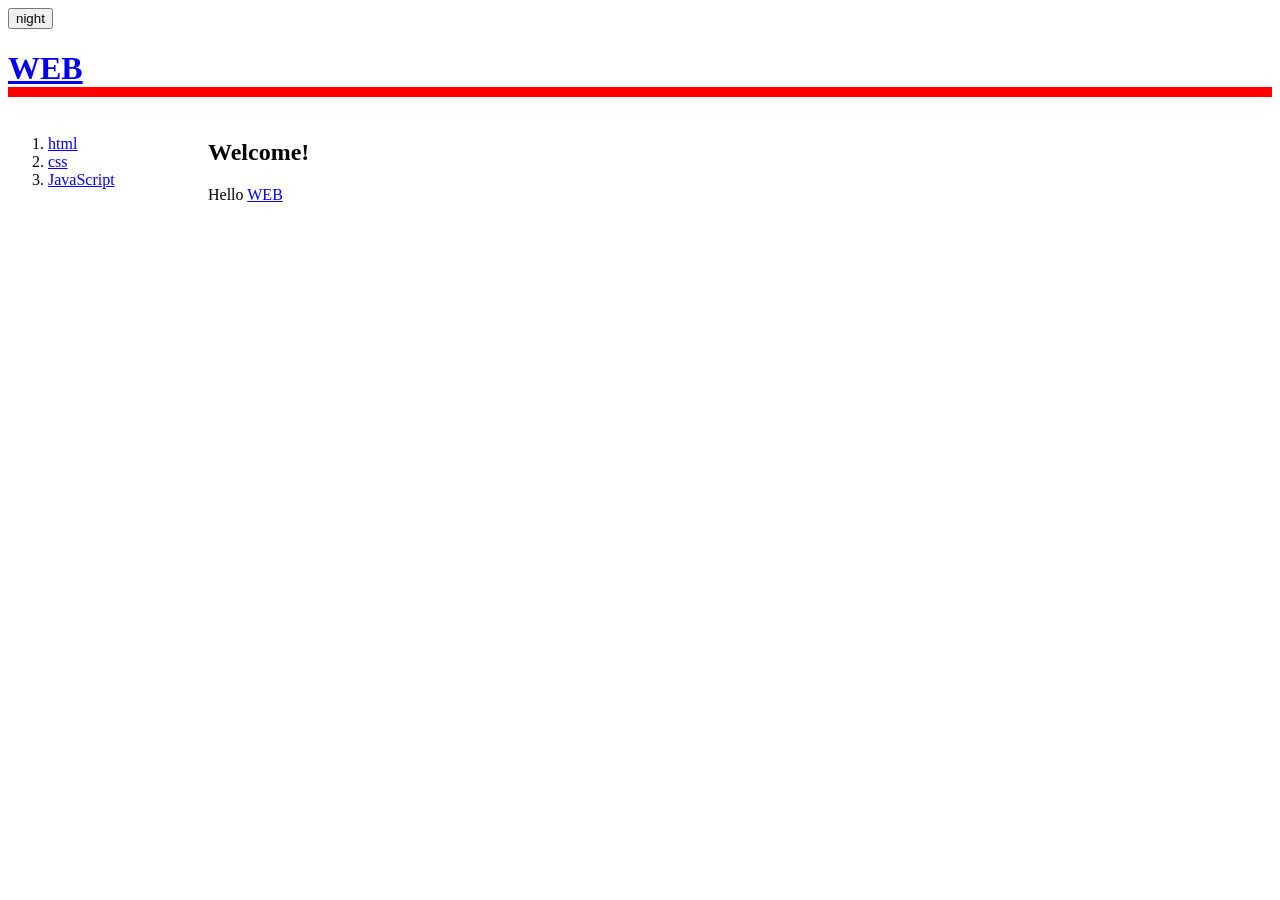
<file: index.html>
<!doctype html>
<html>
<head>
    <title>WEB</title>
    <meta charset="utf-8">
    <link rel="preconnect" href="https://fonts.googleapis.com">
    <link rel="preconnect" href="https://fonts.gstatic.com" crossorigin>
    <link href="https://fonts.googleapis.com/css2?family=Palette+Mosaic&display=swap" rel="stylesheet">
    <link rel="stylesheet" href="style.css">
</head>
<body>

    <input type="button" value="night" onclick="
        let btn = this;
        if(btn.value === 'night'){
            document.querySelector('body').style.backgroundColor = 'black';
            document.querySelector('body').style.color = 'white';
            btn.value = 'day';
            document.querySelector('#a1').style.color = 'white';
            document.querySelector('#a2').style.color = 'white';
            document.querySelector('#a3').style.color = 'white';
            document.querySelector('#a4').style.color = 'white';
        } else {
            document.querySelector('body').style.backgroundColor = 'white';
            document.querySelector('body').style.color = 'black';
            btn.value = 'night';
            document.querySelector('#a1').style.color = 'black';
            document.querySelector('#a2').style.color = 'black';
            document.querySelector('#a3').style.color = 'black';
            document.querySelector('#a4').style.color = 'black';
        }
    ">

    <h1><a id="a1" href="index.html">WEB</a></h1>
    <div id="container">
        <ol>  
            <li><a id="a2"  href="1.html">html</a></li>
            <li><a id="a3"  href="2.html">css</a></li>
            <li><a id="a4"  href="3.html">JavaScript</a></li>
        </ol>
        <div>
            <h2>Welcome!</h2> 
            Hello <a href="http://info.cern.ch/hypertext/WWW/TheProject.html">WEB</a>
        </div>
    </div>


</body>
</html>
</file>
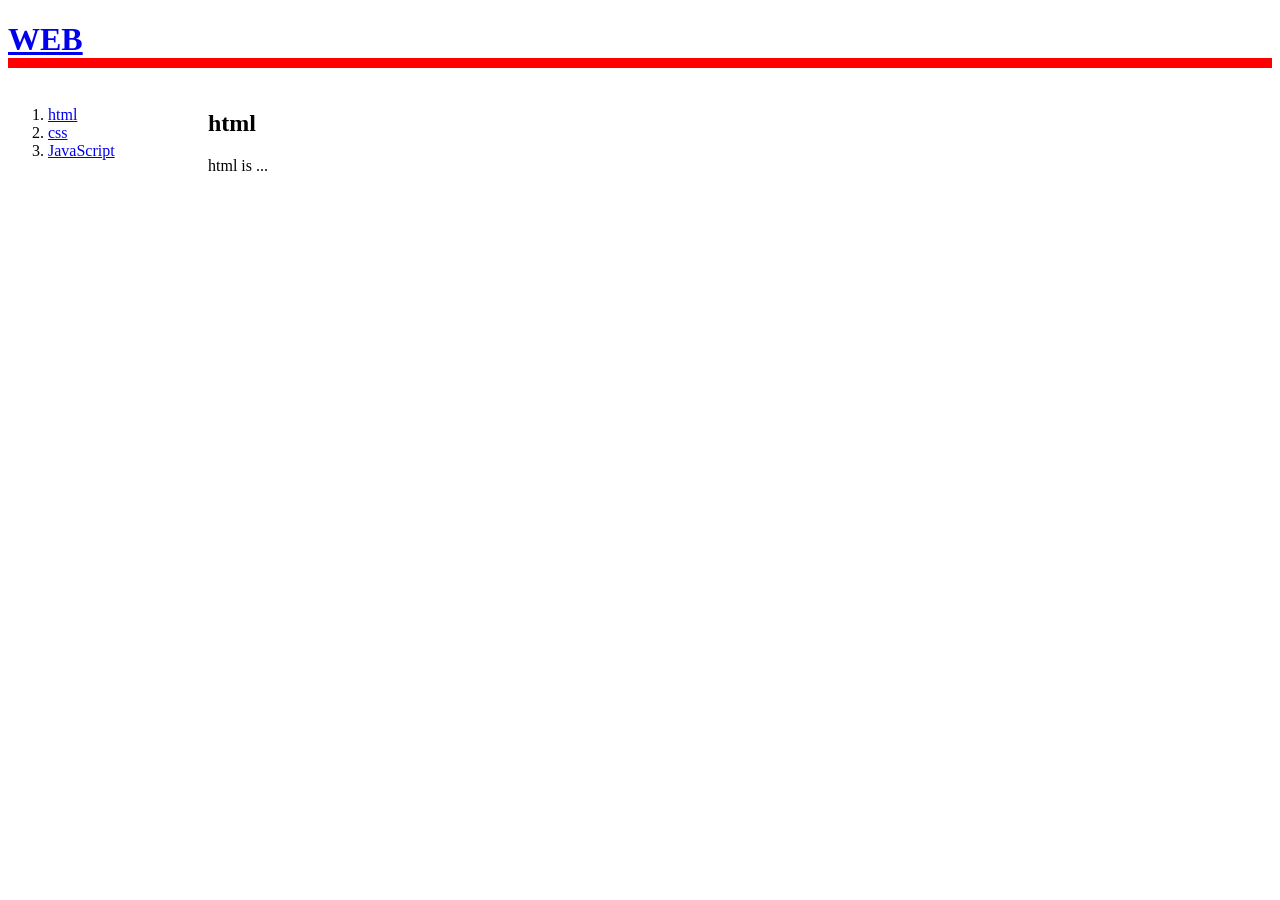
<file: 1.html>
<!doctype html>
<html>
<head>
    <title>웹</title>
    <meta charset="utf-8">
    <link rel="stylesheet" href="style.css">
    <link rel="preconnect" href="https://fonts.googleapis.com">
    <link rel="preconnect" href="https://fonts.gstatic.com" crossorigin>
    <link href="https://fonts.googleapis.com/css2?family=Palette+Mosaic&display=swap" rel="stylesheet">
</head>
<body>
    <h1><a href="index.html">WEB</a></h1>
    <div id="container">
        <ol>  
            <li><a href="1.html">html</a></li>
            <li><a href="2.html">css</a></li>
            <li><a href="3.html">JavaScript</a></li>
        </ol>
        <div>
            <h2>html</h2> 
            html is ...
        </div>
    </div>
</body>
</html>
</file>
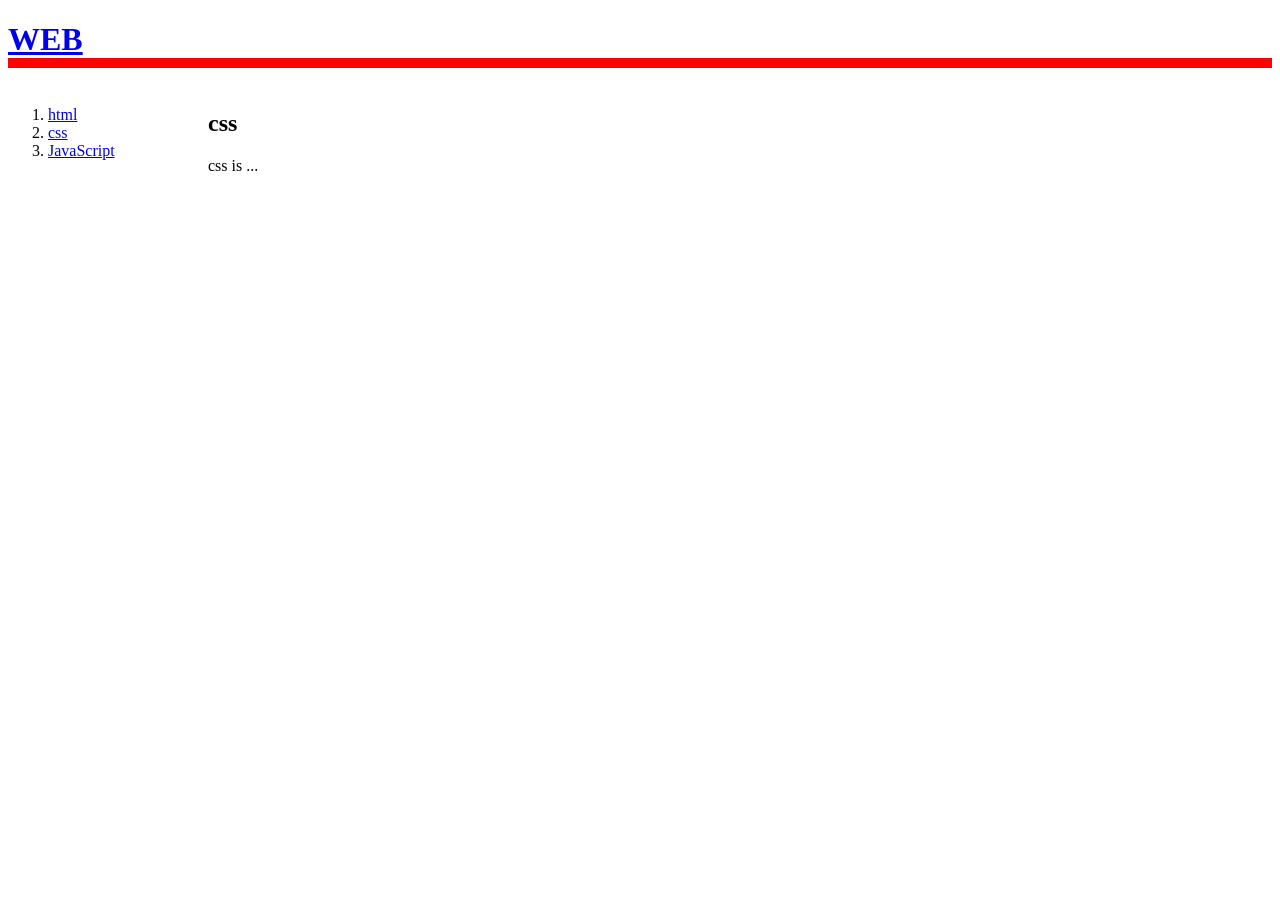
<file: 2.html>
<!doctype html>
<html>
<head>
    <title>웹</title>
    <meta charset="utf-8">
    <link rel="stylesheet" href="style.css">
    <link rel="preconnect" href="https://fonts.googleapis.com">
    <link rel="preconnect" href="https://fonts.gstatic.com" crossorigin>
    <link href="https://fonts.googleapis.com/css2?family=Palette+Mosaic&display=swap" rel="stylesheet">
</head>
<body>
    <h1><a href="index.html">WEB</a></h1>
    <div id="container">
        <ol>  
            <li><a href="1.html">html</a></li>
            <li><a href="2.html">css</a></li>
            <li><a href="3.html">JavaScript</a></li>
        </ol>
        <div>
            <h2>css</h2> 
            css is ...
        </div>
    </div>
</body>
</html>
</file>
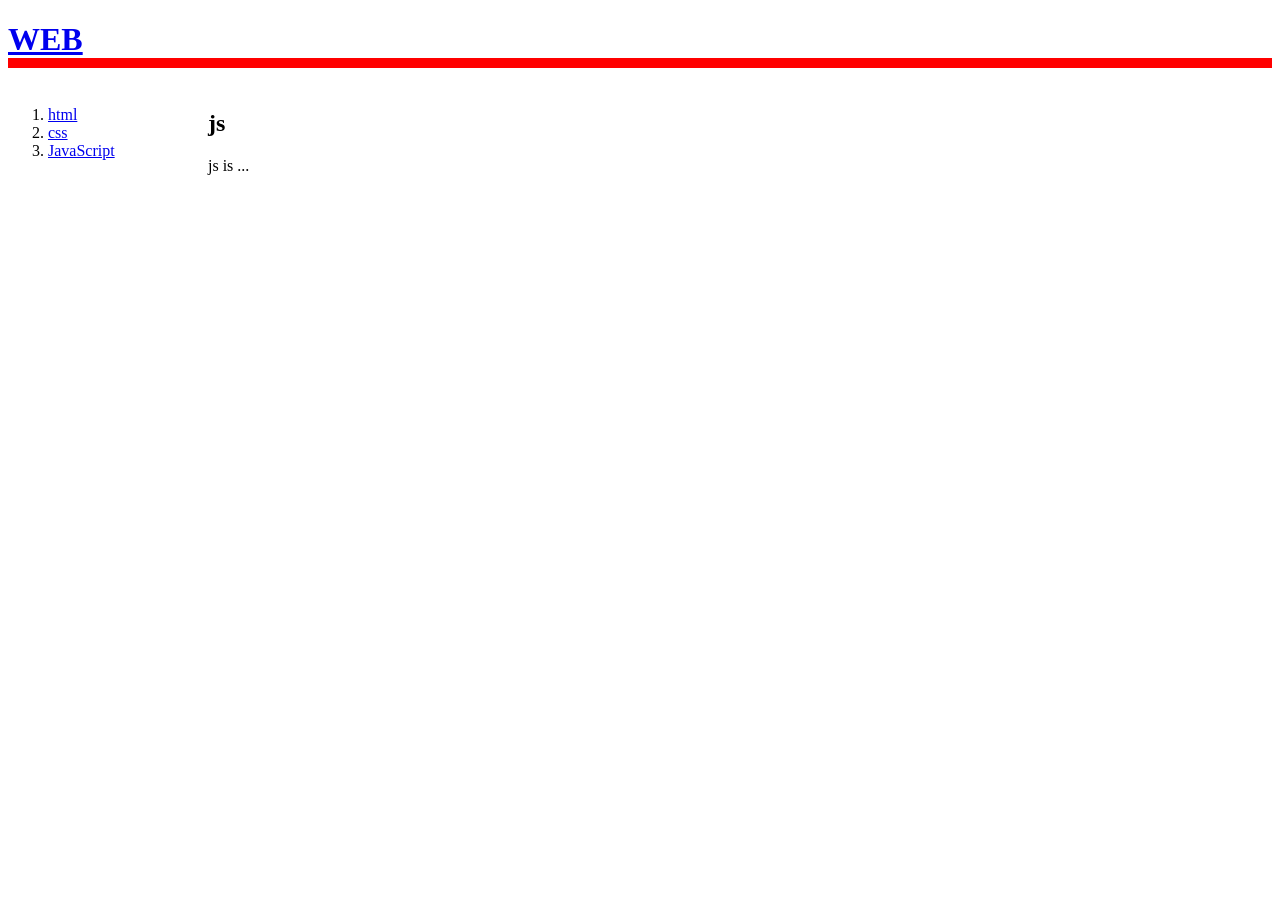
<file: 3.html>
<!doctype html>
<html>
<head>
    <title>웹</title>
    <meta charset="utf-8">
    <link rel="stylesheet" href="style.css">
    <link rel="preconnect" href="https://fonts.googleapis.com">
    <link rel="preconnect" href="https://fonts.gstatic.com" crossorigin>
    <link href="https://fonts.googleapis.com/css2?family=Palette+Mosaic&display=swap" rel="stylesheet">
</head>
<body>
    <h1><a href="index.html">WEB</a></h1>
    <div id="container">
        <ol>  
            <li><a href="1.html">html</a></li>
            <li><a href="2.html">css</a></li>
            <li><a href="3.html">JavaScript</a></li>
        </ol>
        <div>
            <h2>js</h2> 
            js is ...
        </div>
    </div>
</body>
</html>
</file>
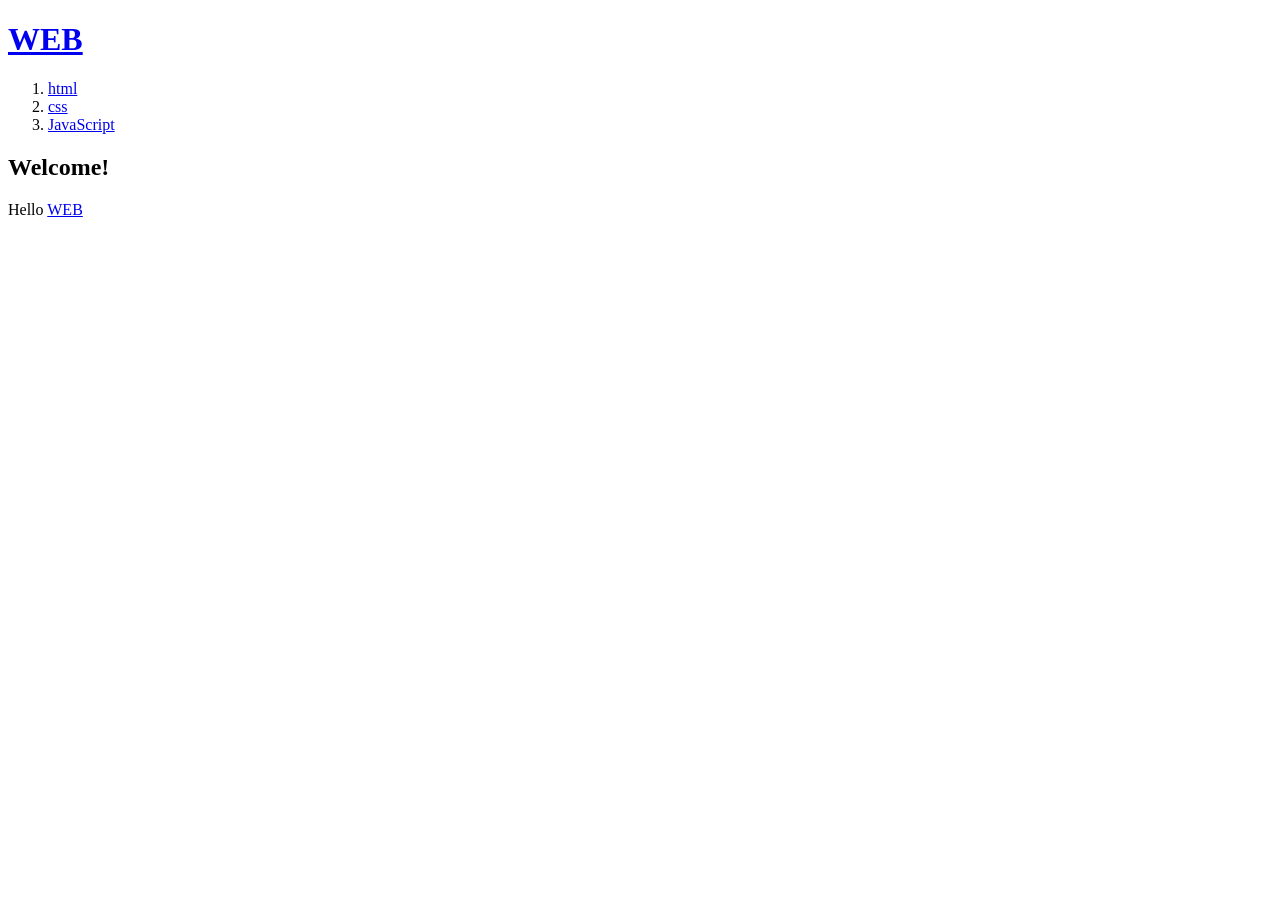
<file: review.html>
<!doctype html>
<html>
<head>
    <title>WEB</title>
    <meta charset="utf-8">
</head>
<body>
    <h1><a href="index.html">WEB</a></h1>
    <ol>  
        <li><a href="1.html">html</a></li>
        <li><a href="2.html">css</a></li>
        <li><a href="3.html">JavaScript</a></li>
    </ol>
    <h2>Welcome!</h2> 
    Hello <a href="http://info.cern.ch/hypertext/WWW/TheProject.html">WEB</a>
    

    <div id="disqus_thread"></div>
    <script>
        /**
        *  RECOMMENDED CONFIGURATION VARIABLES: EDIT AND UNCOMMENT THE SECTION BELOW TO INSERT DYNAMIC VALUES FROM YOUR PLATFORM OR CMS.
        *  LEARN WHY DEFINING THESE VARIABLES IS IMPORTANT: https://disqus.com/admin/universalcode/#configuration-variables    */
        /*
        var disqus_config = function () {
        this.page.url = PAGE_URL;  // Replace PAGE_URL with your page's canonical URL variable
        this.page.identifier = PAGE_IDENTIFIER; // Replace PAGE_IDENTIFIER with your page's unique identifier variable
        };
        */
        (function() { // DON'T EDIT BELOW THIS LINE
        var d = document, s = d.createElement('script');
        s.src = 'https://daegu-ai-school.disqus.com/embed.js';
        s.setAttribute('data-timestamp', +new Date());
        (d.head || d.body).appendChild(s);
        })();
    </script>
    <noscript>Please enable JavaScript to view the <a href="https://disqus.com/?ref_noscript">comments powered by Disqus.</a></noscript>

</body>
</html>
</file>
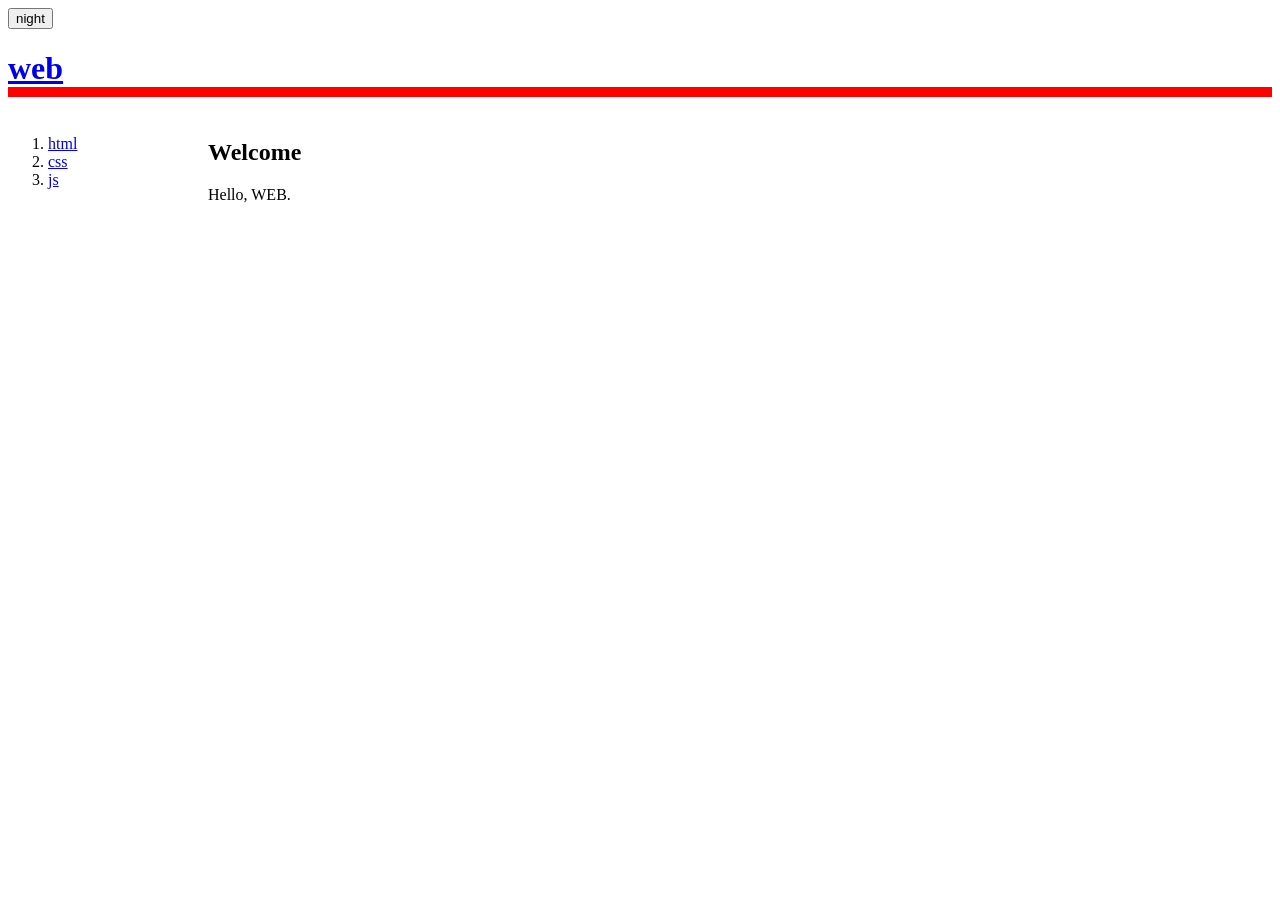
<file: review3.html>
<!DOCTYPE html>
<html>
    <head>
        <title>web</title>
        <link rel="stylesheet" href="style.css">
    </head>
    <body>
        <input type="button" value="night" onclick="
            document.querySelector('body').style.backgroundColor = '#000F08';
            document.querySelector('body').style.color = '#F4FFF8';
        ">
        <h1><a href="index.html">web</a></h1>
        <div id="container">
            <ol>
                <li><a href="1.html">html</a></li>
                <li><a href="2.html">css</a></li>
                <li><a href="3.html">js</a></li>
            </ol>
            <div>
                <h2>Welcome</h2>
                Hello, WEB.
            </div>
        </div>
    </body>
</html>
</file>
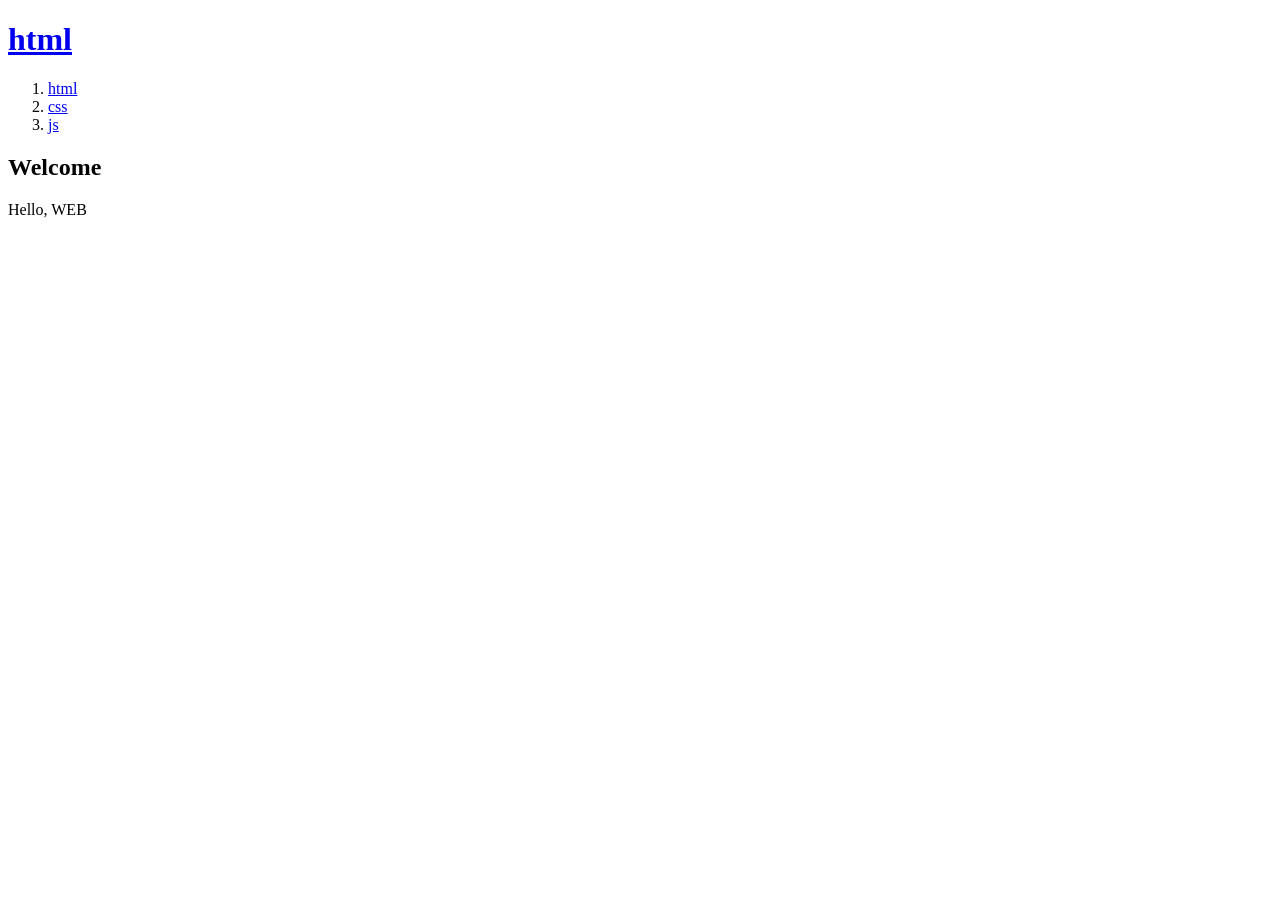
<file: reviwe.html>
<!DOCTYPE html>
<html>
<head>
    <title>WEB</title>
    <meta charset="utf-8">
</head>
<body>
    <h1><a href="index.html">html</a></h1>
    <ol>
        <li><a href="1.html">html</a></li>
        <li><a href="2.html">css</a></li>
        <li><a href="3.html">js</a></li>
    </ol>
    <h2>Welcome</h2>
    Hello, WEB
</body>
</html>
</file>
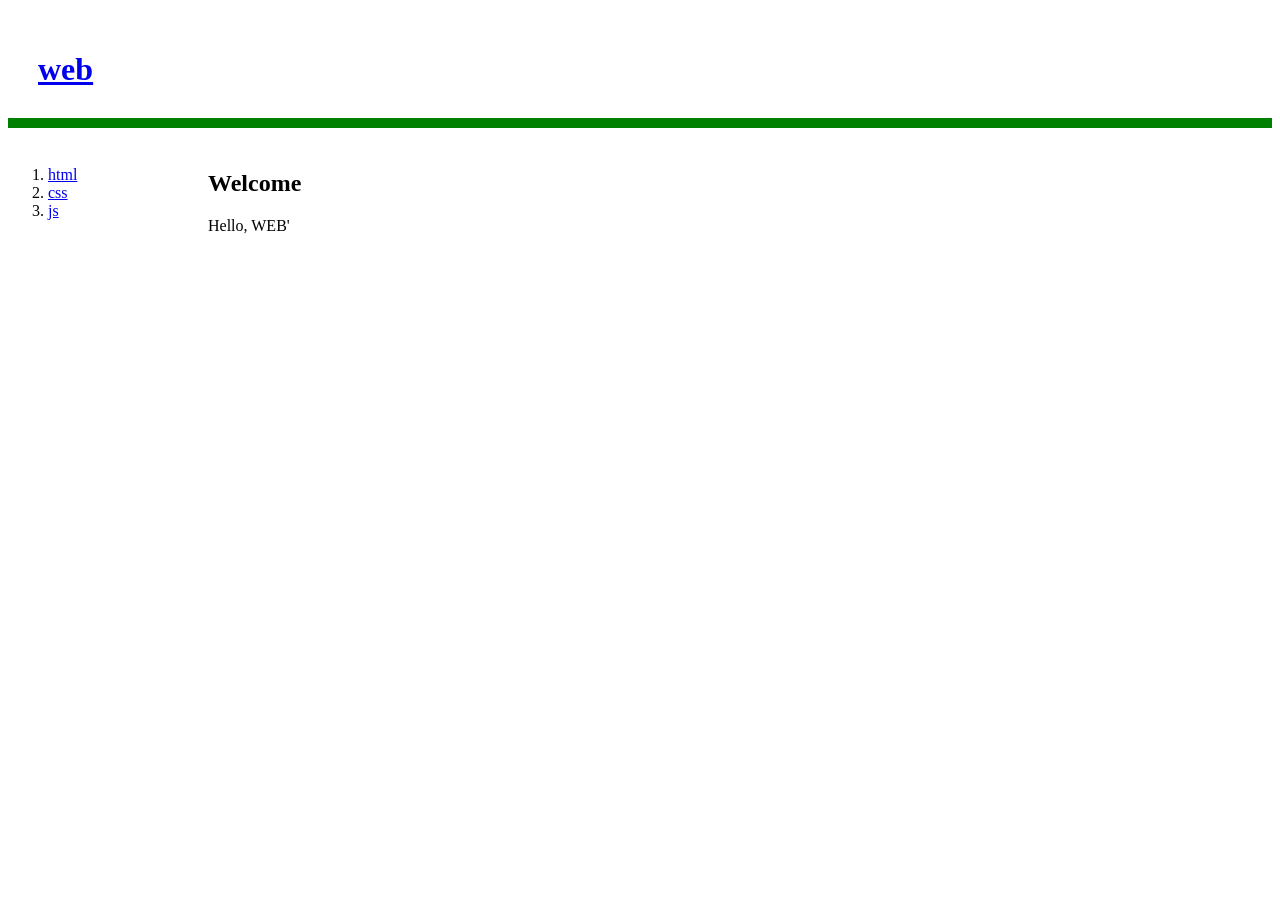
<file: reviwe2.html>
<!DOCTYPE html>
<html>
    <head>
        <title>WEB</title>
        <style>
            h1{
                border-bottom:10px solid green;
                padding:30px;
            }
            #container{
                display:grid;
                grid-template-columns: 200px 1fr;
            }
        </style>
    </head>
    <body>
        <h1><a href="index.html">web</a></h1>
        <div id="container">
            <ol>
                <li><a href="1.html">html</a></li>
                <li><a href="2.html">css</a></li>
                <li><a href="3.html">js</a></li>
            </ol>
            <div>
                <h2>Welcome</h2>
                Hello, WEB'
            </div>
        </div>
    </body>
</html>
</file>
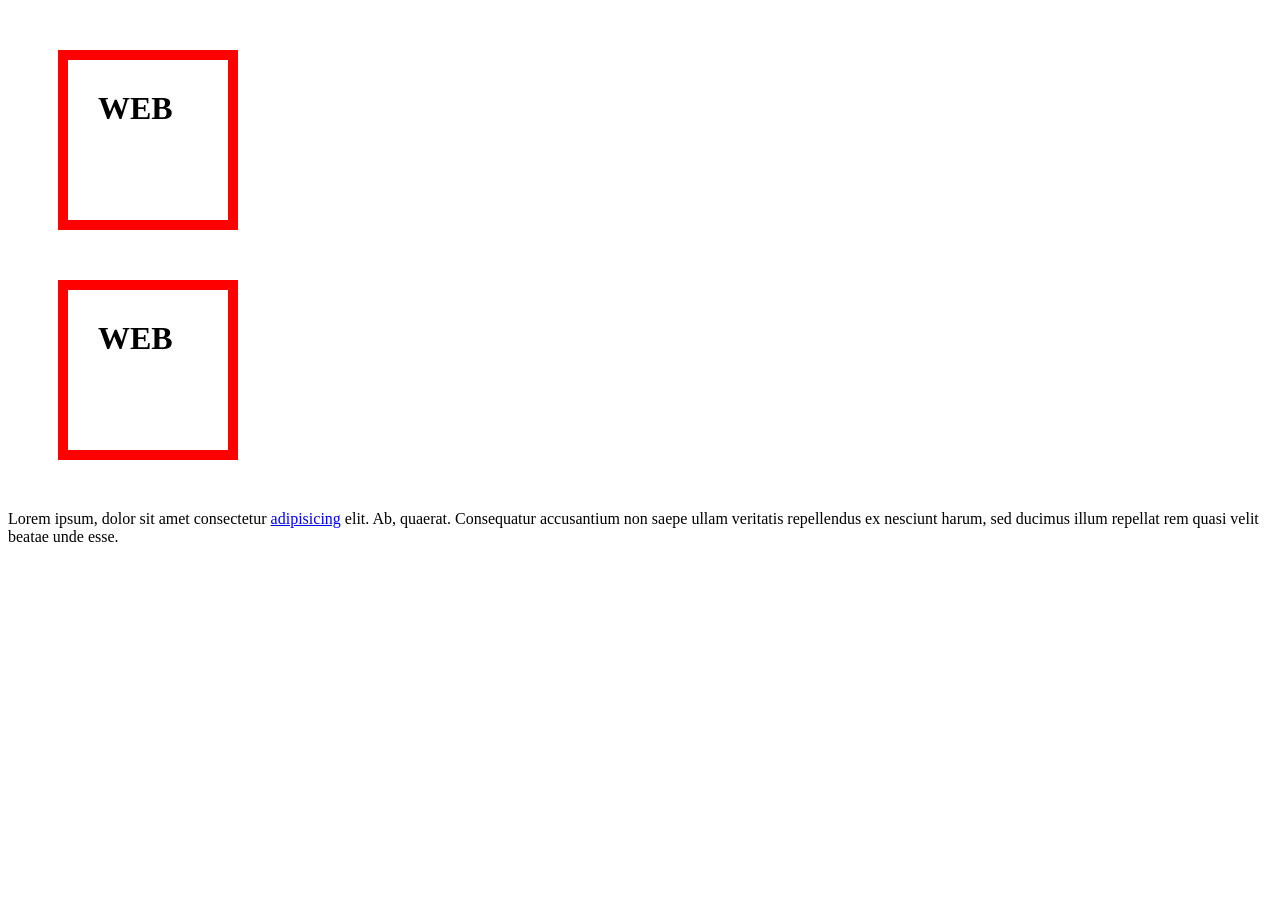
<file: css/box.html>
<html>
    <head>
        <style>
            h1{
                border:10px solid red;
                padding:30px;
                margin:50px;
                width:100px;
                height:100px;
            }
        </style>
    </head>
    <body>
        <!-- 
            block level element => h1
            inline element => a, img
         -->
        <h1>WEB</h1>
        <h1>WEB</h1>
        Lorem ipsum, dolor sit amet consectetur <a href="http://w3c.org">adipisicing</a> elit. Ab, quaerat. Consequatur accusantium non saepe ullam veritatis repellendus ex nesciunt harum, sed ducimus illum repellat rem quasi velit beatae unde esse.
    </body>
</html>
</file>
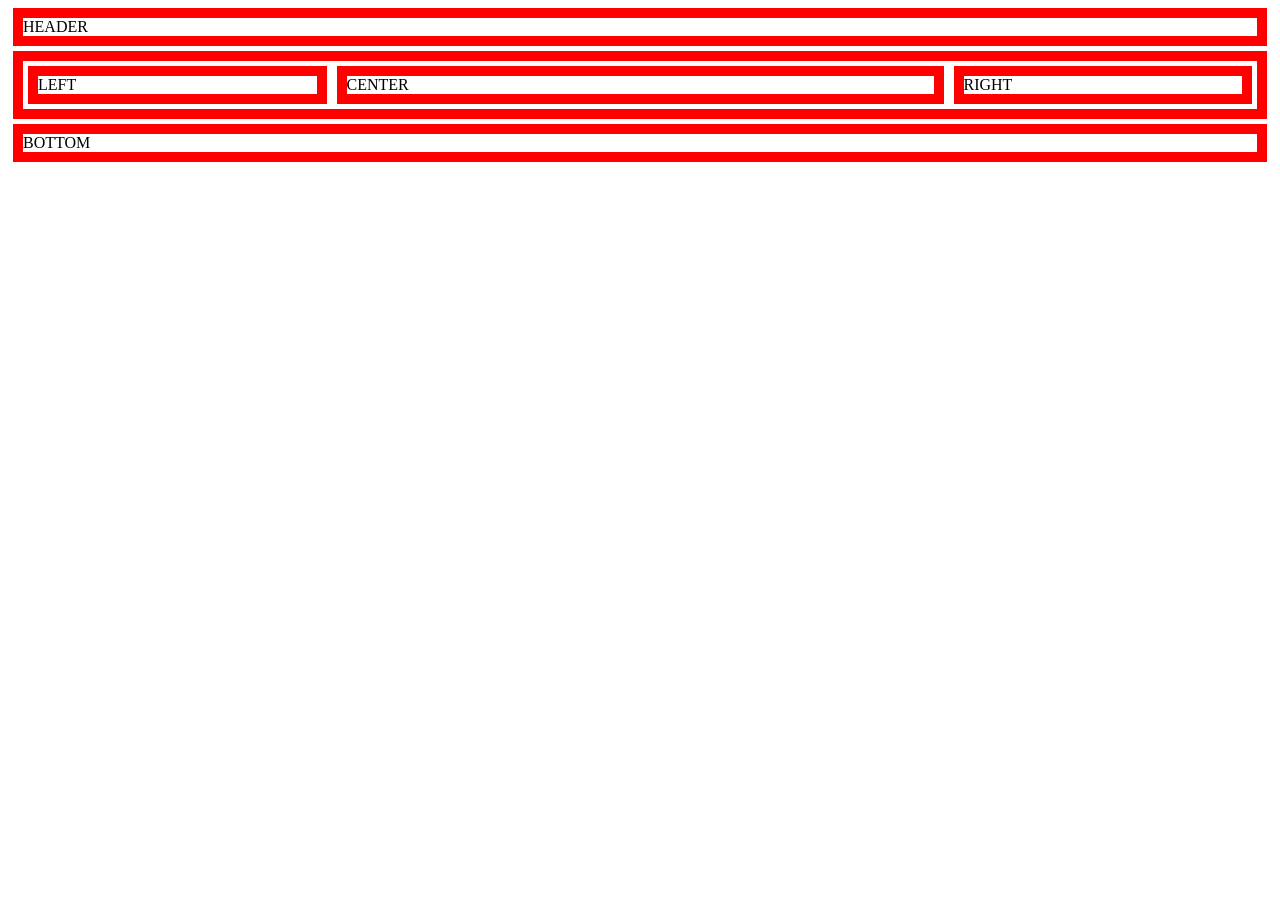
<file: css/grid.html>
<html>
    <head>
        <style>
            div{
                border:10px solid red;
                margin:5px;
            }
            #container{
                display:grid;
                grid-template-columns:100fr 200fr 100fr;
            }
        </style>
    </head>
    <body>
        <div>HEADER</div>

        <div id="container">
            <div>LEFT</div>
            <div>CENTER</div>
            <div>RIGHT</div>
        </div>
        
        <div>BOTTOM</div>
    </body>
</html>
</file>
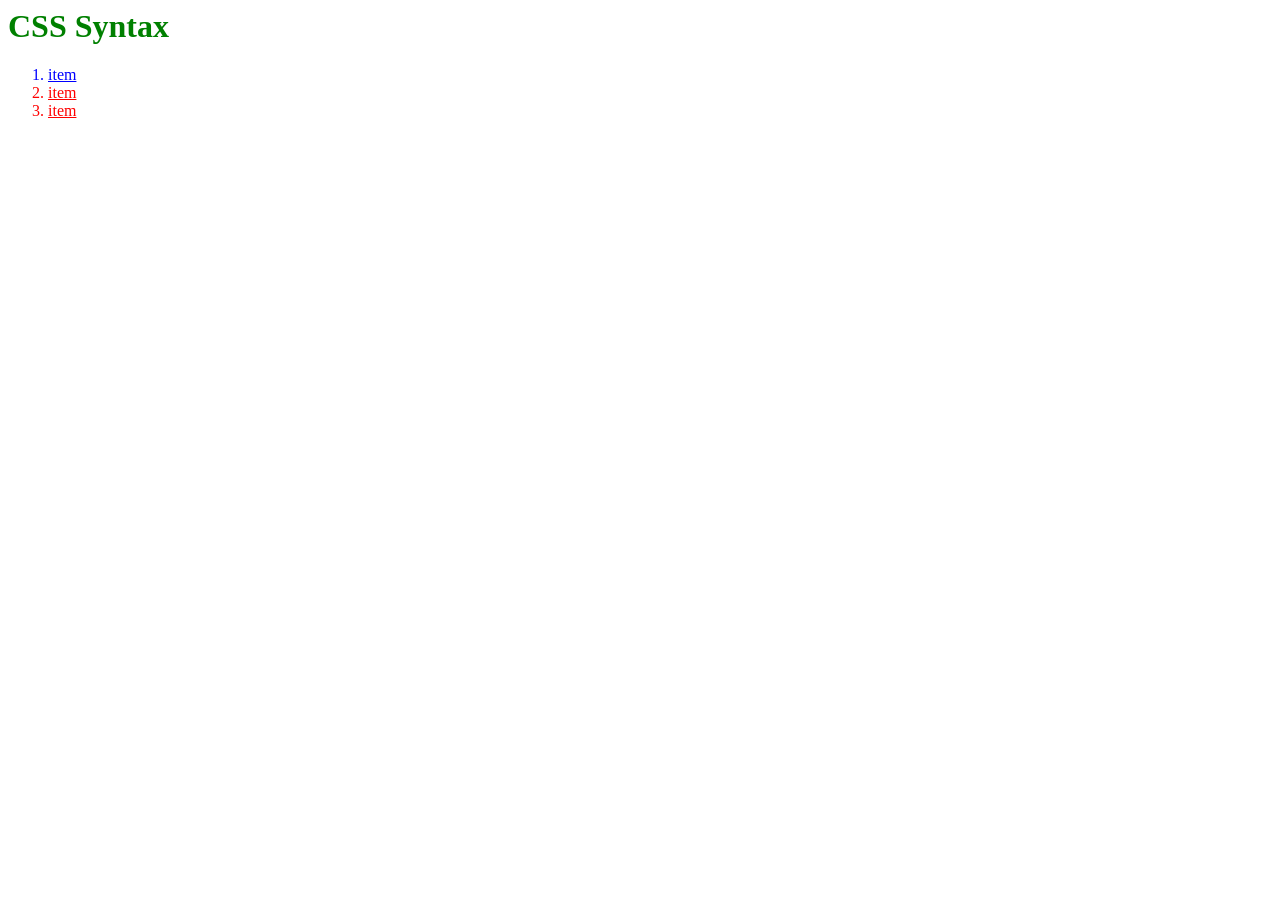
<file: css/syntax.html>
<html>
    <head>
        <style>
            .em{
                color:green;
            }
            li{
                color:red;
                text-decoration: underline;
            }
            #vip{
                color:blue;
            }
        </style>
    </head>
    <body>
        <h1 class="em">CSS Syntax</h1>
        <ol>
            <li class="em" id="vip">item</li>
            <li>item</li>
            <li>item</li>
            <!-- <font color="red">
                <li>item</li>
            </font>
            <font color="red">
                <li>item</li>
            </font>
            <font color="red">
                <li>item</li>
            </font> -->
        </ol>
    </body>
</html>
</file>
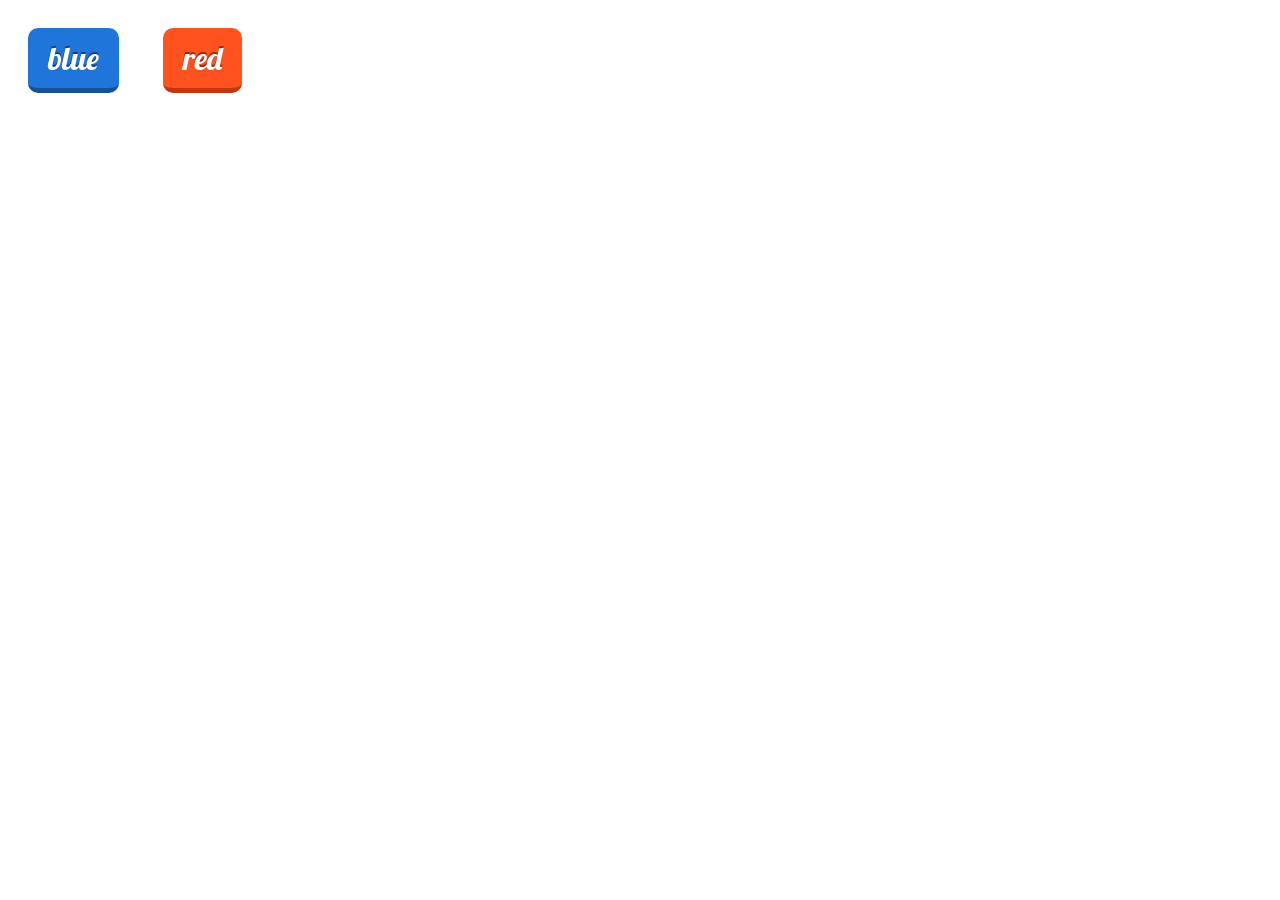
<file: javascript/button.html>
<!doctype html>
<html>
<head>
 <link href="https://fonts.googleapis.com/css?family=Lobster" rel="stylesheet">
  <style>
    .btn{
      text-decoration: none;
      font-size:2rem;
      color:white;
      padding:10px 20px 10px 20px;
      margin:20px;
      display:inline-block;
      border-radius: 10px;
      transition:all 0.1s;
      text-shadow: 0px -2px rgba(0, 0, 0, 0.44);
      font-family: 'Lobster', cursive;
    }
    .btn:active{
      transform: translateY(3px);
    }
    .btn.blue{
      background-color: #1f75d9;
      border-bottom:5px solid #165195;
    }
    .btn.blue:active{
      border-bottom:2px solid #165195;
    }
    .btn.red{
      background-color: #ff521e;
      border-bottom:5px solid #c1370e;
    }
    .btn.red:active{
      border-bottom:2px solid #c1370e;
    }
  </style>
</head>
<body>
  <a class="btn blue" href="#blue">blue</a>
  <a class="btn red" href="#red">red</a>
</body>
</html>
</file>
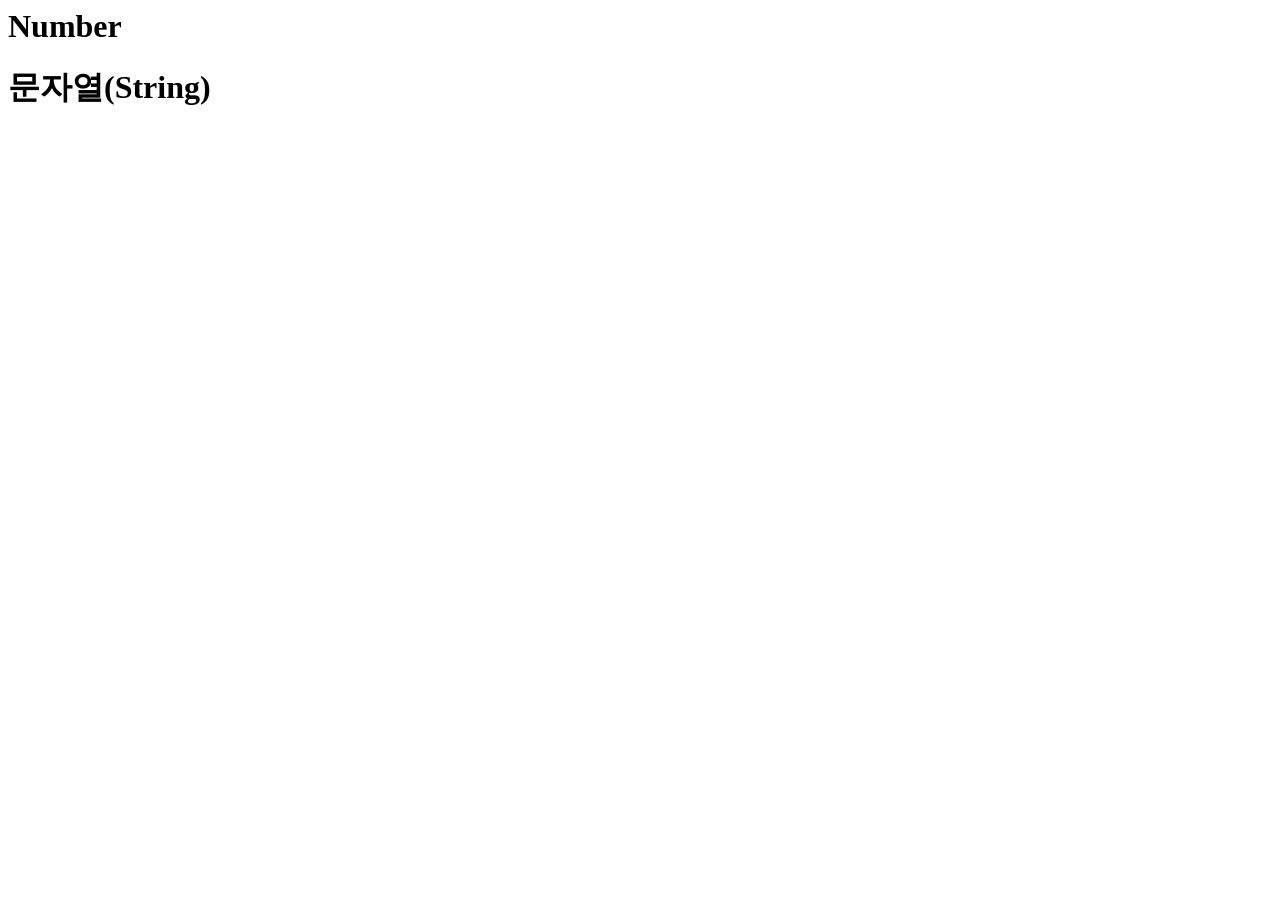
<file: javascript/datatype.html>
<html>
    <body>
        <h1>Number</h1>
        <script>
            console.log(1); // 정수
            console.log(1.1); // 실수

            // Operator
            console.log(1+1); // 2
            console.log(2-1); // 1
            console.log(2*2); // 4
            console.log(4/2); // 2

            // 함수
            console.log(Math.random());
            console.log(Math.floor(1.9));
            console.log(Math.floor(Math.random()*100));

        </script>

        <h1>문자열(String)</h1>
        <script>
            console.log('Hello World');
            console.log("Hello World");
            console.log("Hello \
            World");
            console.log(`Hello 
            World`);

            console.log('Hello World'.length);
            console.log('Hell World'.replace('Hell', 'Hello'));
            console.log('Hello '+'World');
            
            console.log('1'+'1');
        </script>
    </body>
</html>
</file>
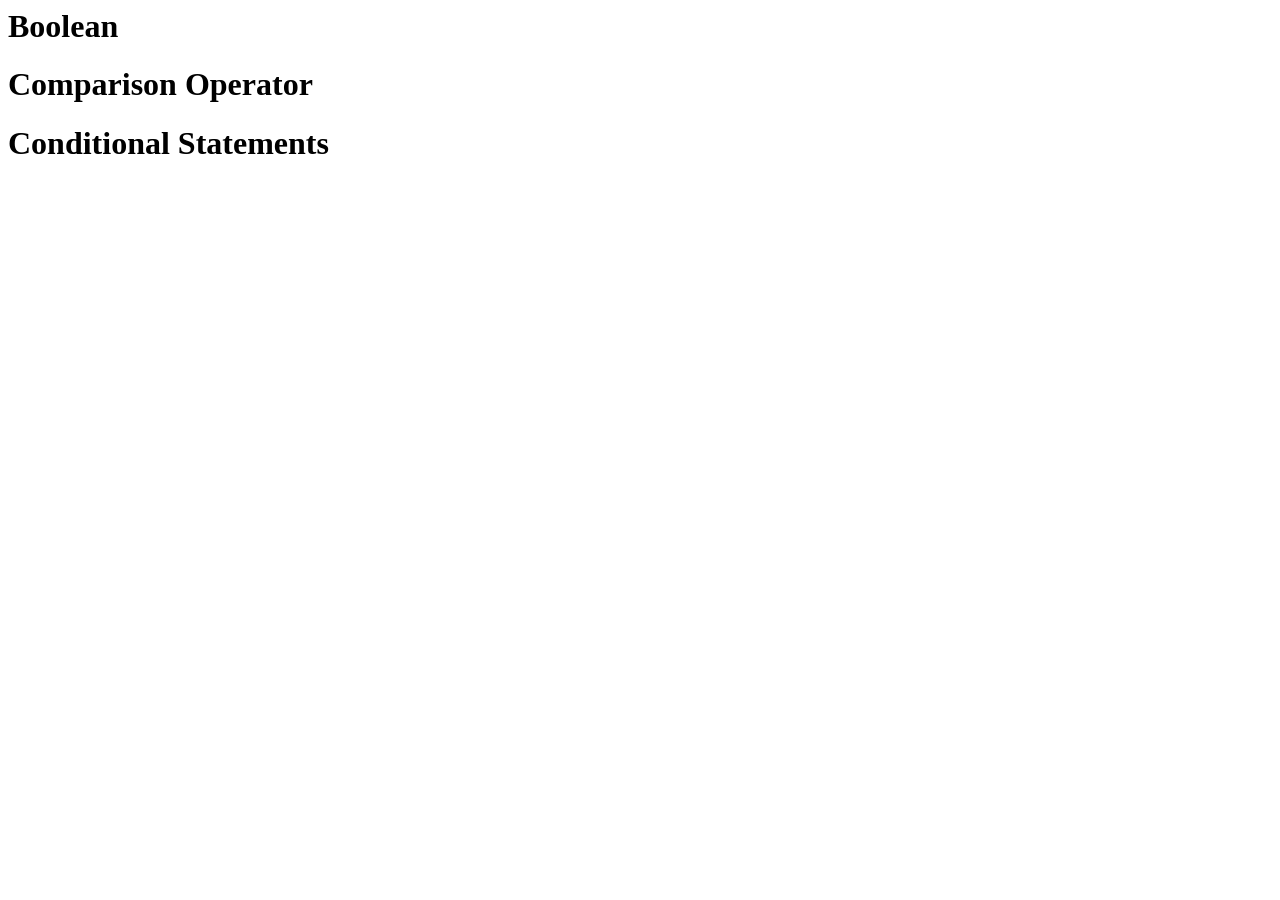
<file: javascript/logic.html>
<html>
    <body>
        <h1>Boolean</h1>
        <script>
            console.log(true);
            console.log(false);
        </script>

        <h1>Comparison Operator</h1>
        <script>
            console.log(1<1);
            console.log(1===1);
        </script>

        <h1>Conditional Statements</h1>
        <script>
            console.log(1);
            if(true){
                console.log('2 - true');
            } else {
                console.log('2 - false');
            }
            console.log(3);

            console.log(4);
            if(false){
                console.log('5 - true');
            } else {
                console.log('5 - false');
            }
            console.log(6);
        </script>
    </body>
</html>
</file>
<file: style.css>
h1{
    border-bottom:10px solid red !important;
}
#container{
    display:grid;
    grid-template-columns: 200px 1fr;
}
</file>
